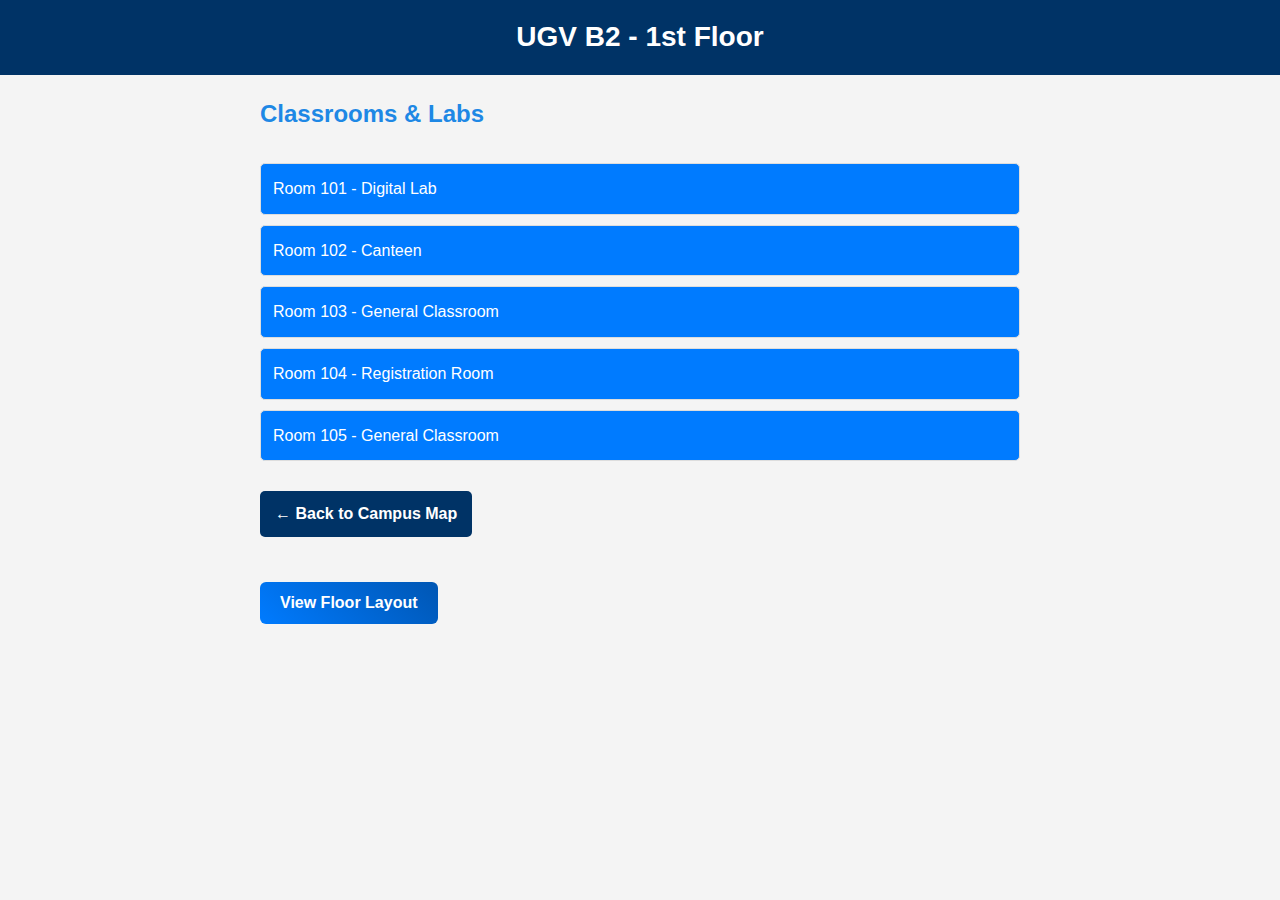
<file: floor1.html>
<!DOCTYPE html>
<html lang="en">
<head>
  <meta charset="UTF-8">
  <meta name="viewport" content="width=device-width, initial-scale=1.0">
  <title>UGV B2 - 1st Floor</title>
  <link rel="stylesheet" href="style.css">
  <style>
    body {
      margin: 0;
      font-family: Arial, sans-serif;
      background: #f4f4f4;
    }

    header {
      background: #003366;
      color: white;
      padding: 15px;
      text-align: center;
    }

    .content {
      padding: 20px;
      max-width: 800px;
      margin: auto;
    }

    h2 {
      color: #003366;
      margin-bottom: 10px;
    }

    .room {
      background: #007BFF;
      color: white;
      padding: 12px;
      margin: 10px 0;
      border-radius: 5px;
      animation: fadeIn 0.8s ease-in-out;
    }

    @keyframes fadeIn {
      from { opacity: 0; transform: translateY(20px); }
      to { opacity: 1; transform: translateY(0); }
    }

    .back-link {
      display: inline-block;
      margin-top: 20px;
      padding: 10px 15px;
      background: #003366;
      color: white;
      text-decoration: none;
      border-radius: 5px;
    }

    .back-link:hover {
      background: #0055aa;
    }

    /* MAP BUTTON */
    .colorful-btn {
      margin-top: 20px;
      padding: 12px 20px;
      background: linear-gradient(45deg, #007BFF, #0056b3);
      color: white;
      border: none;
      border-radius: 6px;
      font-size: 16px;
      cursor: pointer;
      transition: transform 0.2s ease;
    }

    .colorful-btn:hover {
      transform: scale(1.05);
    }

    /* FLOOR MAP IMAGE */
    .floor-map {
      margin-top: 20px;
      text-align: center;
      display: none;
    }

    .floor-map img {
      max-width: 100%;
      border-radius: 8px;
      box-shadow: 0 4px 10px rgba(0,0,0,0.2);
    }
  </style>
</head>
<body>

  <header>
    <h1>UGV B2 - 1st Floor</h1>
  </header>

  <div class="content">
    <h2>Classrooms & Labs</h2>

    <div class="room">Room 101 - Digital Lab</div>
    <div class="room">Room 102 - Canteen</div>
    <div class="room">Room 103 - General Classroom</div>
    <div class="room">Room 104 - Registration Room</div>
    <div class="room">Room 105 - General Classroom</div>

    <a href="index.html" class="back-link">← Back to Campus Map</a>

    <br><br>

    <button class="colorful-btn" onclick="toggleMap()">View Floor Layout</button>

    <div class="floor-map" id="mapBox">
      <!-- Put your 1st floor diagram here -->
      <img src="1st floor.png" alt="UGV B2 1st Floor Map">
    </div>
  </div>

  <script>
    function toggleMap() {
      const map = document.getElementById("mapBox");
      map.style.display = (map.style.display === "none" || map.style.display === "")
        ? "block"
        : "none";
    }
  </script>

</body>
</html>
</file>
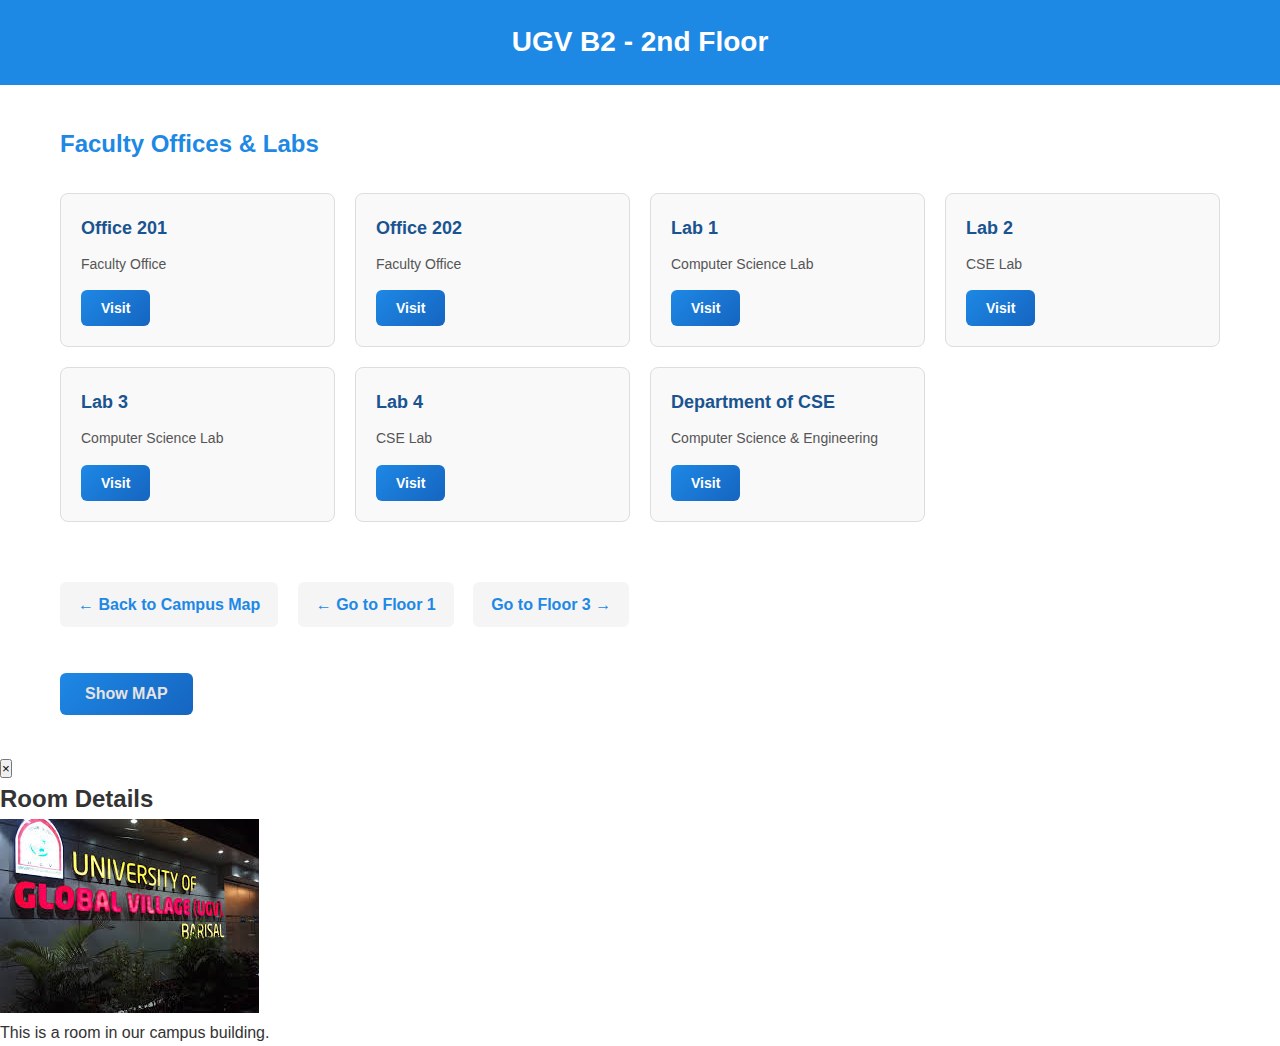
<file: floor2.html>
<!DOCTYPE html>
<html lang="en">

<head>
  <meta charset="UTF-8">
  <meta name="viewport" content="width=device-width, initial-scale=1.0">
  <title>UGV B2 - 2nd Floor</title>
  <link rel="stylesheet" href="style.css">
</head>

<body>

  <header>
    <h1>UGV B2 - 2nd Floor</h1>
  </header>

  <div class="content">
    <h2>Faculty Offices & Labs</h2>

    <div class="items-container">
      <div class="office">
        <h3>Office 201</h3>
        <p>Faculty Office</p>
        <button class="item-btn" data-img="rooms/office1.jpeg">Visit</button>
      </div>
      <div class="office">
        <h3>Office 202</h3>
        <p>Faculty Office</p>
        <button class="item-btn" data-img="rooms/office2.jpeg">Visit</button>
      </div>
      <div class="office">
        <h3>Lab 1</h3>
        <p>Computer Science Lab</p>
        <button class="item-btn" data-img="rooms/lab1.jpeg">Visit</button>
      </div>
      <div class="office">
        <h3>Lab 2</h3>
        <p>CSE Lab</p>
        <button class="item-btn" data-img="rooms/lab2.jpeg">Visit</button>
      </div>
      <div class="office">
        <h3>Lab 3</h3>
        <p>Computer Science Lab</p>
        <button class="item-btn" data-img="rooms/lab3.jpeg">Visit</button>
      </div>
      <div class="office">
        <h3>Lab 4</h3>
        <p>CSE Lab</p>
        <button class="item-btn" data-img="rooms/lab4.jpeg">Visit</button>
      </div>
      <div class="office">
        <h3>Department of CSE</h3>
        <p>Computer Science & Engineering</p>
        <button class="item-btn" data-img="rooms/cse dept.jpeg">Visit</button>
      </div>
    </div>

    <a href="index.html" class="back-link">← Back to Campus Map</a>

    <a href="floor1.html" class="nav-btn prev-btn">← Go to Floor 1</a>
    <a href="floor3.html" class="nav-btn next-btn">Go to Floor 3 →</a>

    <br><br>

    <button class="colorful-btn" onclick="toggleMap(this)">Show MAP</button>

    <div class="floor-map" id="mapBox">
      <!-- CHANGE IMAGE NAME IF NEEDED -->
      <img src="image/2nd floor.png" alt="UGV B2 2nd Floor Map">
    </div>
  </div>

  <!-- IMAGE MODAL POPUP -->
  <div id="imageModal" class="image-modal">
    <div class="image-modal-content">
      <button class="image-modal-close" onclick="closeImageModal()">&times;</button>
      <h2 class="image-modal-title" id="modalTitle">Room Details</h2>
      <img id="modalImage" src="image/images.jfif" alt="Room image" class="image-modal-image"
        onerror="this.src='image/images.jfif'">
      <p class="image-modal-description" id="modalDescription">This is a room in our campus building.</p>
    </div>
  </div>

  <script>
    function toggleMap(btn) {
      const map = document.getElementById("mapBox");
      if (!btn.dataset.orig) btn.dataset.orig = btn.textContent;
      map.classList.toggle('open');
      if (map.classList.contains('open')) {
        btn.textContent = btn.dataset.openLabel || 'Hide layout';
        setTimeout(() => map.scrollIntoView({ behavior: 'smooth', block: 'center' }), 120);
      } else {
        btn.textContent = btn.dataset.orig;
      }
    }

    // Image popup functionality
    function openImageModal(roomName, roomType, imgPath) {
      const modal = document.getElementById('imageModal');
      const title = document.getElementById('modalTitle');
      const image = document.getElementById('modalImage');
      const description = document.getElementById('modalDescription');

      title.textContent = roomName;
      // Use provided image path if available, otherwise fallback
      image.src = imgPath && imgPath.length ? imgPath : 'image/images.jfif';
      description.textContent = `Room Type: ${roomType}. Click the X button or outside the modal to close.`;

      modal.classList.add('show');
    }

    function closeImageModal() {
      const modal = document.getElementById('imageModal');
      modal.classList.remove('show');
    }

    // Close modal when clicking outside
    window.onclick = function (event) {
      const modal = document.getElementById('imageModal');
      if (event.target === modal) {
        closeImageModal();
      }
    }

    // Add click event listeners to all Visit buttons
    document.addEventListener('DOMContentLoaded', function () {
      const buttons = document.querySelectorAll('.item-btn');
      buttons.forEach((btn, index) => {
        // Get room name and type from the parent office div
        const office = btn.closest('.office');
        if (office) {
          const roomName = office.querySelector('h3').textContent;
          const roomType = office.querySelector('p').textContent;
          const imgPath = btn.dataset.img || '';
          btn.addEventListener('click', () => openImageModal(roomName, roomType, imgPath));
        }
      });
    });
  </script>

</body>

</html>
</file>
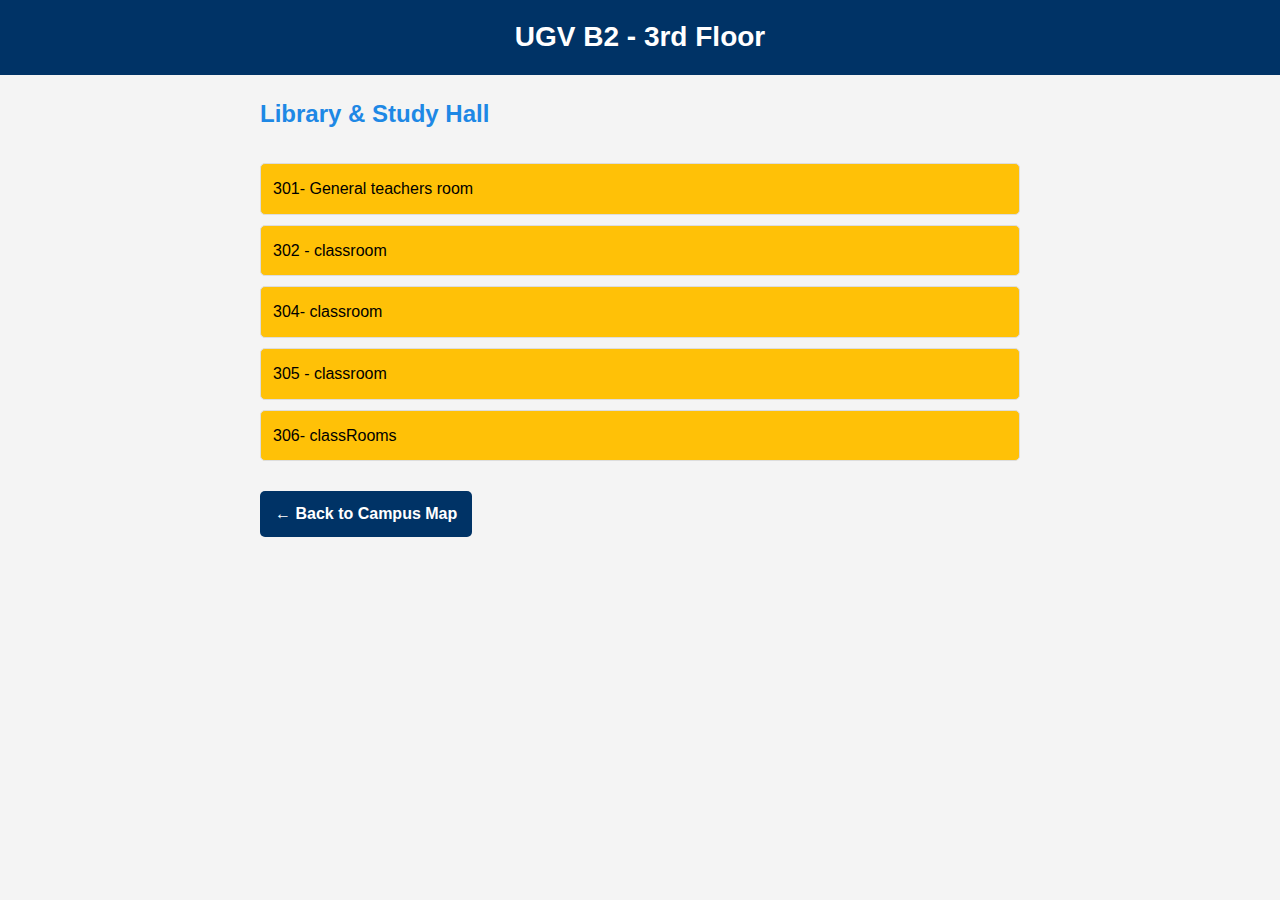
<file: floor3.html>
<!DOCTYPE html>
<html lang="en">
<head>
  <meta charset="UTF-8">
  <meta name="viewport" content="width=device-width, initial-scale=1.0">
  <title>UGV B2 - 3rd Floor</title>
  <link rel="stylesheet" href="style.css">
  <style>
    body {
      margin: 0;
      font-family: Arial, sans-serif;
      background: #f4f4f4;
    }

    header {
      background: #003366;
      color: white;
      padding: 15px;
      text-align: center;
    }

    .content {
      padding: 20px;
      max-width: 800px;
      margin: auto;
    }

    h2 {
      color: #003366;
      margin-bottom: 10px;
    }

    .section {
      background: #ffc107;
      color: black;
      padding: 12px;
      margin: 10px 0;
      border-radius: 5px;
      animation: fadeIn 1s ease-in-out;
    }

    @keyframes fadeIn {
      from { opacity: 0; transform: translateY(20px); }
      to { opacity: 1; transform: translateY(0); }
    }

    .back-link {
      display: inline-block;
      margin-top: 20px;
      padding: 10px 15px;
      background: #003366;
      color: white;
      text-decoration: none;
      border-radius: 5px;
    }

    .back-link:hover {
      background: #0055aa;
    }
  </style>
</head>
<body>
  <header>
    <h1>UGV B2 - 3rd Floor</h1>
  </header>

  <div class="content">
    <h2>Library & Study Hall</h2>
    <div class="section">301- General teachers room</div>
    <div class="section">302 - classroom</div>
    <div class="section">304- classroom</div>
    <div class="section">305 - classroom</div>
    <div class="section">306- classRooms</div>

    <a href="index.html" class="back-link">← Back to Campus Map</a>
  </div>
</body>
</html>
</file>
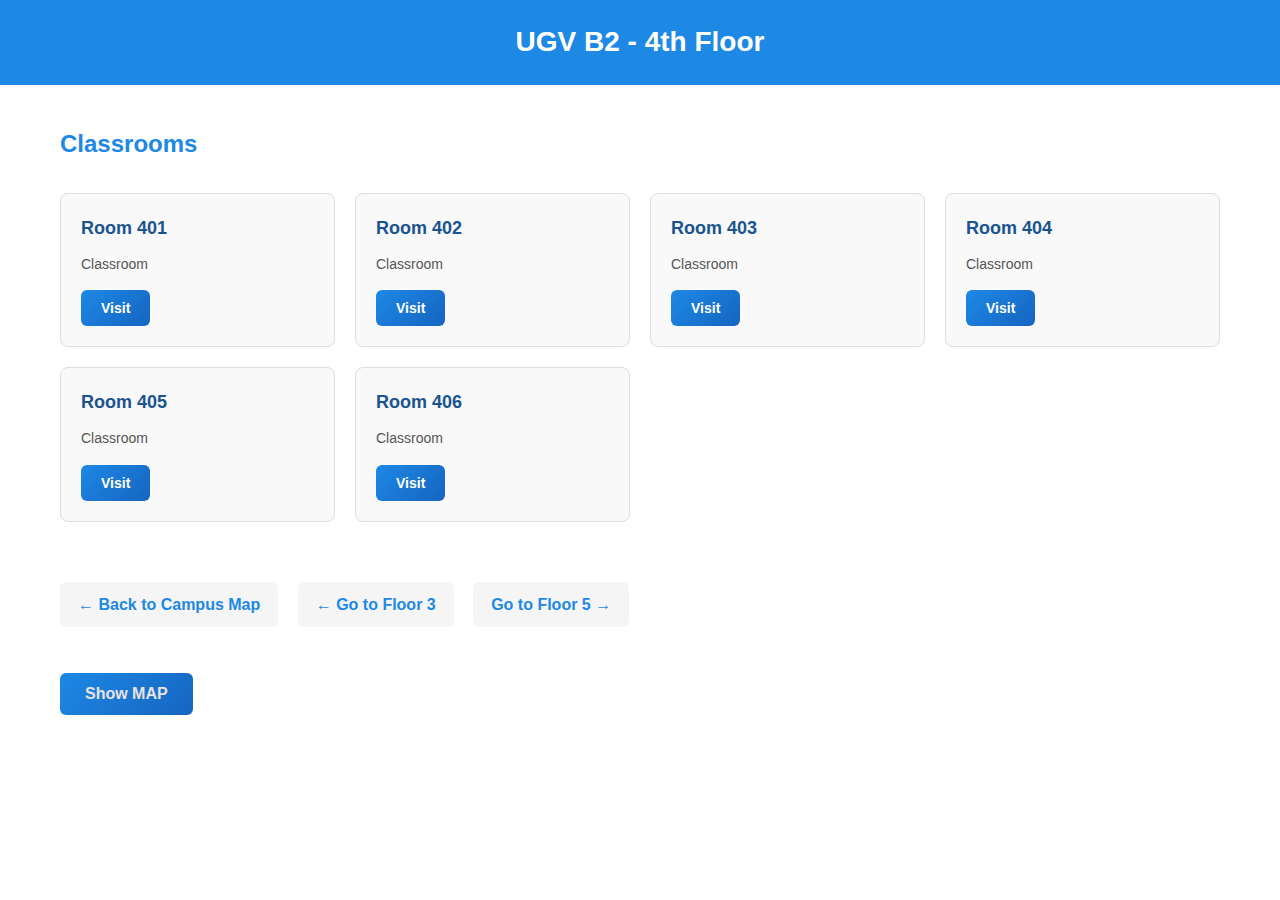
<file: floor4.html>
<!DOCTYPE html>
<html lang="en">
<head>
  <meta charset="UTF-8">
  <meta name="viewport" content="width=device-width, initial-scale=1.0">
  <title>UGV B2 - 4th Floor</title>
  <link rel="stylesheet" href="style.css">
</head>
<body>

  <header>
    <h1>UGV B2 - 4th Floor</h1>
  </header>

  <div class="content">
    <h2>Classrooms</h2>

    <div class="items-container">
      <div class="room">
        <h3>Room 401</h3>
        <p>Classroom</p>
        <button class="item-btn">Visit</button>
      </div>
      <div class="room">
        <h3>Room 402</h3>
        <p>Classroom</p>
        <button class="item-btn">Visit</button>
      </div>
      <div class="room">
        <h3>Room 403</h3>
        <p>Classroom</p>
        <button class="item-btn">Visit</button>
      </div>
      <div class="room">
        <h3>Room 404</h3>
        <p>Classroom</p>
        <button class="item-btn">Visit</button>
      </div>
      <div class="room">
        <h3>Room 405</h3>
        <p>Classroom</p>
        <button class="item-btn">Visit</button>
      </div>
      <div class="room">
        <h3>Room 406</h3>
        <p>Classroom</p>
        <button class="item-btn">Visit</button>
      </div>
    </div>

    <a href="index.html" class="back-link">← Back to Campus Map</a>

    <a href="floor3.html" class="nav-btn prev-btn">← Go to Floor 3</a>
    <a href="floor5.html" class="nav-btn next-btn">Go to Floor 5 →</a>

    <br><br>

    <button class="colorful-btn" onclick="toggleMap(this)">Show MAP</button>

    <div class="floor-map" id="mapBox">
      <img src="/4th floor.jpg" alt="UGV B2 4th Floor Map">
    </div>
  </div>

  <script>
    function toggleMap(btn) {
      const map = document.getElementById("mapBox");
      if (!btn.dataset.orig) btn.dataset.orig = btn.textContent;
      map.classList.toggle('open');
      if (map.classList.contains('open')) {
        btn.textContent = btn.dataset.openLabel || 'Hide layout';
        setTimeout(() => map.scrollIntoView({ behavior: 'smooth', block: 'center' }), 120);
      } else {
        btn.textContent = btn.dataset.orig;
      }
    }
  </script>

</body>
</html>
</file>
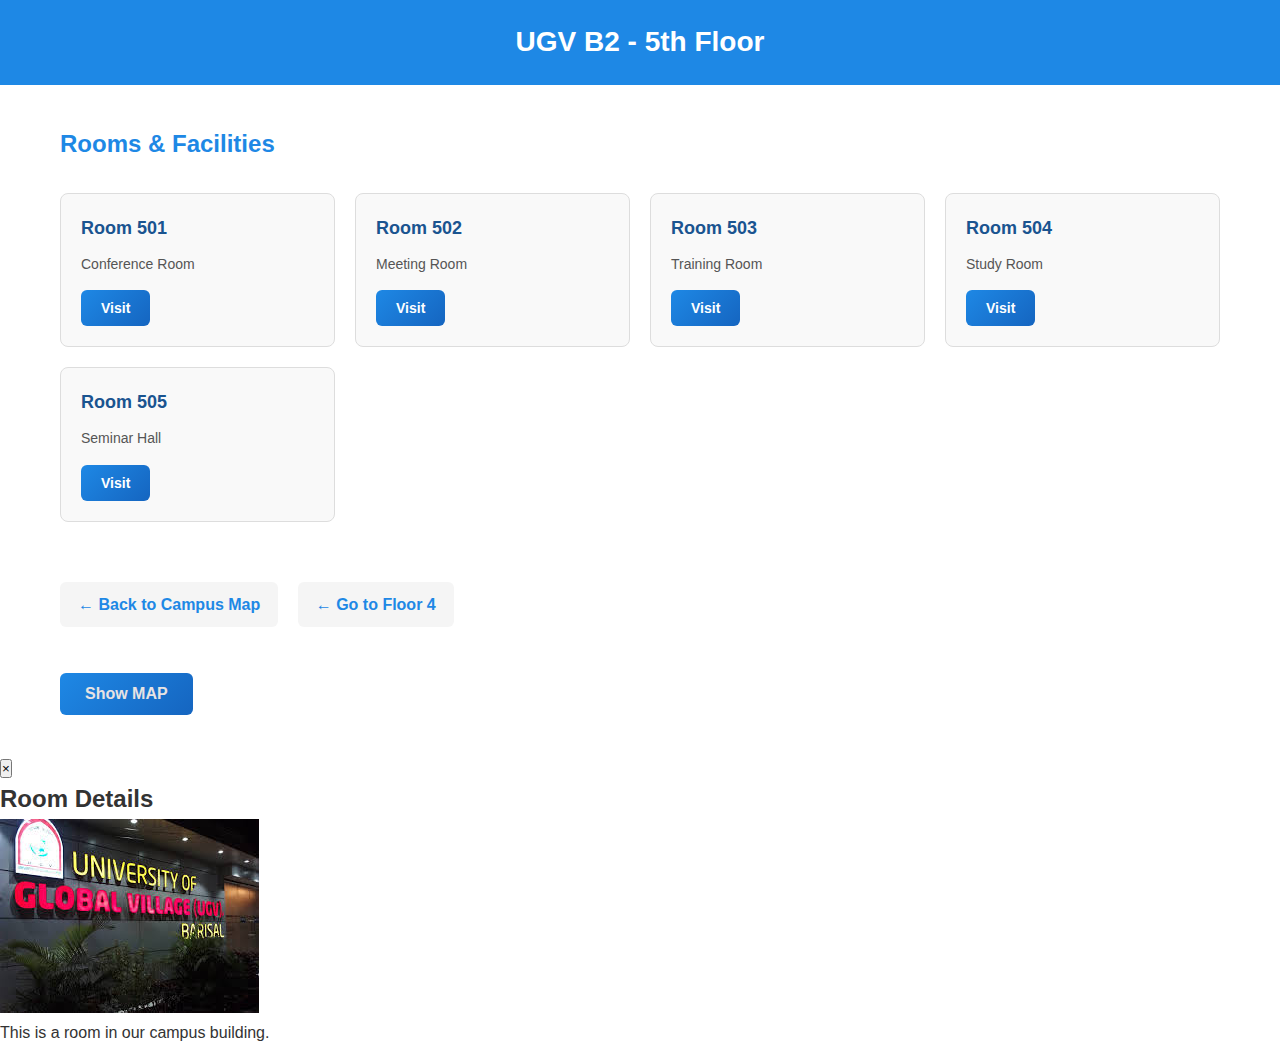
<file: floor5.html>
<!DOCTYPE html>
<html lang="en">

<head>
  <meta charset="UTF-8">
  <meta name="viewport" content="width=device-width, initial-scale=1.0">
  <title>UGV B2 - 5th Floor</title>
  <link rel="stylesheet" href="style.css">
</head>

<body>

  <header>
    <h1>UGV B2 - 5th Floor</h1>
  </header>

  <div class="content">
    <h2>Rooms & Facilities</h2>

    <div class="items-container">
      <div class="section">
        <h3>Room 501</h3>
        <p>Conference Room</p>
        <button class="item-btn">Visit</button>
      </div>
      <div class="section">
        <h3>Room 502</h3>
        <p>Meeting Room</p>
        <button class="item-btn">Visit</button>
      </div>
      <div class="section">
        <h3>Room 503</h3>
        <p>Training Room</p>
        <button class="item-btn">Visit</button>
      </div>
      <div class="section">
        <h3>Room 504</h3>
        <p>Study Room</p>
        <button class="item-btn">Visit</button>
      </div>
      <div class="section">
        <h3>Room 505</h3>
        <p>Seminar Hall</p>
        <button class="item-btn">Visit</button>
      </div>
    </div>

    <a href="index.html" class="back-link">← Back to Campus Map</a>

    <a href="floor4.html" class="nav-btn prev-btn">← Go to Floor 4</a>

    <br><br>

    <button class="colorful-btn" onclick="toggleMap(this)">Show MAP</button>

    <div class="floor-map" id="mapBox">
      <img src="image/5th floor.png" alt="UGV B2 5th Floor Map">
    </div>
  </div>

  <!-- IMAGE MODAL POPUP -->
  <div id="imageModal" class="image-modal">
    <div class="image-modal-content">
      <button class="image-modal-close" onclick="closeImageModal()">&times;</button>
      <h2 class="image-modal-title" id="modalTitle">Room Details</h2>
      <img id="modalImage" src="image/images.jfif" alt="Room image" class="image-modal-image">
      <p class="image-modal-description" id="modalDescription">This is a room in our campus building.</p>
    </div>
  </div>

  <script>
    function toggleMap(btn) {
      const map = document.getElementById("mapBox");
      if (!btn.dataset.orig) btn.dataset.orig = btn.textContent;
      map.classList.toggle('open');
      if (map.classList.contains('open')) {
        btn.textContent = btn.dataset.openLabel || 'Hide layout';
        setTimeout(() => map.scrollIntoView({ behavior: 'smooth', block: 'center' }), 120);
      } else {
        btn.textContent = btn.dataset.orig;
      }
    }

    // Image popup functionality
    function openImageModal(roomName, roomType) {
      const modal = document.getElementById('imageModal');
      const title = document.getElementById('modalTitle');
      const image = document.getElementById('modalImage');
      const description = document.getElementById('modalDescription');

      title.textContent = roomName;
      image.src = 'image/images.jfif'; // Change to your image path
      description.textContent = `Room Type: ${roomType}. Click the X button or outside the modal to close.`;

      modal.classList.add('show');
    }

    function closeImageModal() {
      const modal = document.getElementById('imageModal');
      modal.classList.remove('show');
    }

    // Close modal when clicking outside
    window.onclick = function (event) {
      const modal = document.getElementById('imageModal');
      if (event.target === modal) {
        closeImageModal();
      }
    }

    // Add click event listeners to all Visit buttons
    document.addEventListener('DOMContentLoaded', function () {
      const buttons = document.querySelectorAll('.item-btn');
      buttons.forEach((btn, index) => {
        // Get room name and type from the parent section div
        const section = btn.closest('.section');
        if (section) {
          const roomName = section.querySelector('h3').textContent;
          const roomType = section.querySelector('p').textContent;
          btn.addEventListener('click', () => openImageModal(roomName, roomType));
        }
      });
    });
  </script>

</body>

</html>
</file>
<file: style.css>
/* ===============================
   GLOBAL
=============================== */
* {
  margin: 0;
  padding: 0;
  box-sizing: border-box;
  font-family: 'Poppins', sans-serif;
}

body {
  line-height: 1.6;
  color: #333;
}

.container {
  width: 90%;
  max-width: 1200px;
  margin: auto;
}

.section {
  padding: 80px 0;
}

.eyebrow {
  color: #1e88e5;
  font-weight: 600;
  font-size: 14px;
  letter-spacing: 1px;
}

/* ===============================
   HEADER
=============================== */
.header {
  position: fixed;
  width: 100%;
  top: 0;
  left: 0;
  background: white;
  box-shadow: 0 2px 10px rgba(0,0,0,0.05);
  z-index: 1000;
}

.nav {
  display: flex;
  align-items: center;
  justify-content: space-between;
  height: 70px;
}

.logo {
  font-weight: 700;
  font-size: 18px;
}

.menu {
  list-style: none;
  display: flex;
  gap: 25px;
}

.menu a {
  text-decoration: none;
  color: #333;
  font-weight: 500;
}

.menu a.active {
  color: #1e88e5;
}

.btn-outline {
  padding: 10px 18px;
  border: 2px solid #1e88e5;
  color: #1e88e5;
  border-radius: 6px;
  text-decoration: none;
  font-weight: 600;
}

/* ===============================
   HERO
=============================== */
.hero {
  height: 100vh;
  background: url("images.jfif") center/cover no-repeat;
  position: relative;
  display: flex;
  align-items: center;
  color: white;
  margin-top: 70px;
}

.overlay {
  position: absolute;
  width: 100%;
  height: 100%;
  background: rgba(0,0,0,0.5);
}

.hero-content {
  position: relative;
  z-index: 1;
}

.hero h1 {
  font-size: 52px;
  line-height: 1.2;
}

.hero p {
  margin: 15px 0 25px;
}

.btn {
  background: linear-gradient(135deg, #1e88e5, #1565c0);
  color: white;
  padding: 12px 22px;
  border-radius: 6px;
  text-decoration: none;
  font-weight: 600;
  border: none;
  cursor: pointer;
  transition: all 0.3s ease;
}

.btn:hover {
  background: linear-gradient(135deg, #1565c0, #0d47a1);
  box-shadow: 0 4px 8px rgba(0,0,0,0.2);
  transform: translateY(-2px);
}

/* ===============================
   ABOUT
=============================== */
.grid-2 {
  display: grid;
  grid-template-columns: 1fr 1fr;
  gap: 40px;
  align-items: center;
}

.grid-2 img {
  width: 100%;
  border-radius: 12px;
}

/* ===============================
   MAP  (IMPORTANT)
=============================== */
#map {
  width: 100%;
  height: 500px;
}

/* ===============================
   MODAL
=============================== */
.modal {
  display: none;
  position: fixed;
  z-index: 2000;
  padding-top: 80px;
  left: 0;
  top: 0;
  width: 100%;
  height: 100%;
  background: rgba(0,0,0,0.5);
}

.modal-content {
  background: white;
  width: 90%;
  max-width: 900px;
  margin: auto;
  padding: 25px;
  border-radius: 12px;
  animation: fadeIn 0.3s ease;
}

.close {
  float: right;
  font-size: 24px;
  cursor: pointer;
}

.floors-container {
  margin-top: 20px;
  display: grid;
  grid-template-columns: repeat(auto-fit, minmax(220px, 1fr));
  gap: 15px;
}

.floor-box {
  border: 1px solid #eee;
  padding: 15px;
  border-radius: 10px;
  transition: 0.2s;
  background: #fafafa;
  animation: fadeIn 0.5s ease forwards;
}

.floor-box:hover {
  transform: translateY(-3px);
}

.floor-box h3 {
  margin: 0 0 12px 0;
  color: #1a5490;
  font-size: 20px;
  font-weight: 700;
}

.floor-box p {
  margin: 0 0 20px 0;
  color: #555;
  font-size: 14px;
  line-height: 1.5;
}

.floor-btn {
  margin-top: 10px;
  width: 100%;
  background: linear-gradient(135deg, #1e88e5, #1565c0);
  color: white;
  border: none;
  padding: 10px;
  border-radius: 6px;
  cursor: pointer;
  font-weight: 600;
  transition: all 0.3s ease;
}

.floor-btn:hover {
  background: linear-gradient(135deg, #1565c0, #0d47a1);
  box-shadow: 0 4px 8px rgba(0,0,0,0.2);
  transform: translateY(-2px);
}

/* ===============================
   CONTACT
=============================== */
.contact-grid {
  display: grid;
  grid-template-columns: 2fr 1fr;
  gap: 40px;
}

form input,
form textarea {
  width: 100%;
  padding: 12px;
  margin-bottom: 12px;
  border-radius: 6px;
  border: 1px solid #ccc;
}

/* ===============================
   FOOTER
=============================== */
footer {
  text-align: center;
  padding: 20px;
  background: #111;
  color: white;
}

/* ===============================
   FLOOR PAGES STYLES
=============================== */
header {
  background: #1e88e5;
  color: white;
  padding: 20px;
  text-align: center;
}

header h1 {
  font-size: 28px;
  margin: 0;
}

.content {
  padding: 40px 20px;
  max-width: 1200px;
  margin: auto;
}

.content h2 {
  color: #1e88e5;
  margin-bottom: 30px;
  font-size: 24px;
}

.items-container {
  display: grid;
  grid-template-columns: repeat(auto-fit, minmax(250px, 1fr));
  gap: 20px;
  margin-bottom: 40px;
}

.room, .office, .section {
  border: 1px solid #ddd;
  padding: 20px;
  border-radius: 8px;
  background: #f9f9f9;
  transition: all 0.3s ease;
}

.room:hover, .office:hover, .section:hover {
  box-shadow: 0 4px 12px rgba(0,0,0,0.1);
  transform: translateY(-2px);
}

.room h3, .office h3, .section h3 {
  color: #1a5490;
  font-size: 18px;
  margin: 0 0 10px 0;
}

.room p, .office p, .section p {
  color: #555;
  font-size: 14px;
  margin: 0 0 15px 0;
}

/* ===============================
   COLORFUL ROOM/OFFICE/SECTION BUTTON
=============================== */
.item-btn {
  background: linear-gradient(135deg, #1e88e5, #1565c0);
  color: white;
  border: none;
  padding: 10px 20px;
  border-radius: 6px;
  cursor: pointer;
  font-weight: 600;
  font-size: 14px;
  transition: all 0.3s ease;
}

.item-btn:hover {
  background: linear-gradient(135deg, #1565c0, #0d47a1);
  box-shadow: 0 4px 8px rgba(0,0,0,0.2);
  transform: translateY(-2px);
}

/* ===============================
   FLOOR MAP STYLES
=============================== */
.floor-map {
  display: none;
  margin-top: 30px;
  text-align: center;
}

.floor-map.open {
  display: block;
}

.floor-map img {
  max-width: 100%;
  height: auto;
  border-radius: 8px;
  box-shadow: 0 4px 12px rgba(0,0,0,0.2);
  
 

}

.colorful-btn {
  background: linear-gradient(135deg, #1e88e5, #1565c0);
  color: rgb(231, 227, 227);
  border: none;
  padding: 12px 25px;
  border-radius: 6px;
  cursor: pointer;
  font-weight: 600;
  font-size: 16px;
  transition: all 0.3s;
  margin-top: 20px;
}

.colorful-btn:hover {
  background: linear-gradient(135deg, #1565c0, #0d47a1);
  box-shadow: 0 4px 8px rgba(0,0,0,0.2);
}

/* ===============================
   BACK LINKS & NAV BUTTONS
=============================== */
.back-link, .nav-btn {
  display: inline-block;
  margin-top: 20px;
  margin-right: 15px;
  padding: 10px 18px;
  background: #f5f5f5;
  color: #1e88e5;
  text-decoration: none;
  border-radius: 6px;
  font-weight: 600;
  transition: all 0.2s;
}

.back-link:hover, .nav-btn:hover {
  background: #e0e0e0;
  color: #1565c0;
}

/* ===============================
   ANIMATION
=============================== */
@keyframes fadeIn {
  from {opacity:0; transform: translateY(10px);}
  to {opacity:1; transform: translateY(0);}
}

/* ===============================
   MOBILE
=============================== */
@media(max-width: 768px) {
  .grid-2,
  .contact-grid {
    grid-template-columns: 1fr;
  }

  .hero h1 {
    font-size: 36px;
  }
}
</file>
